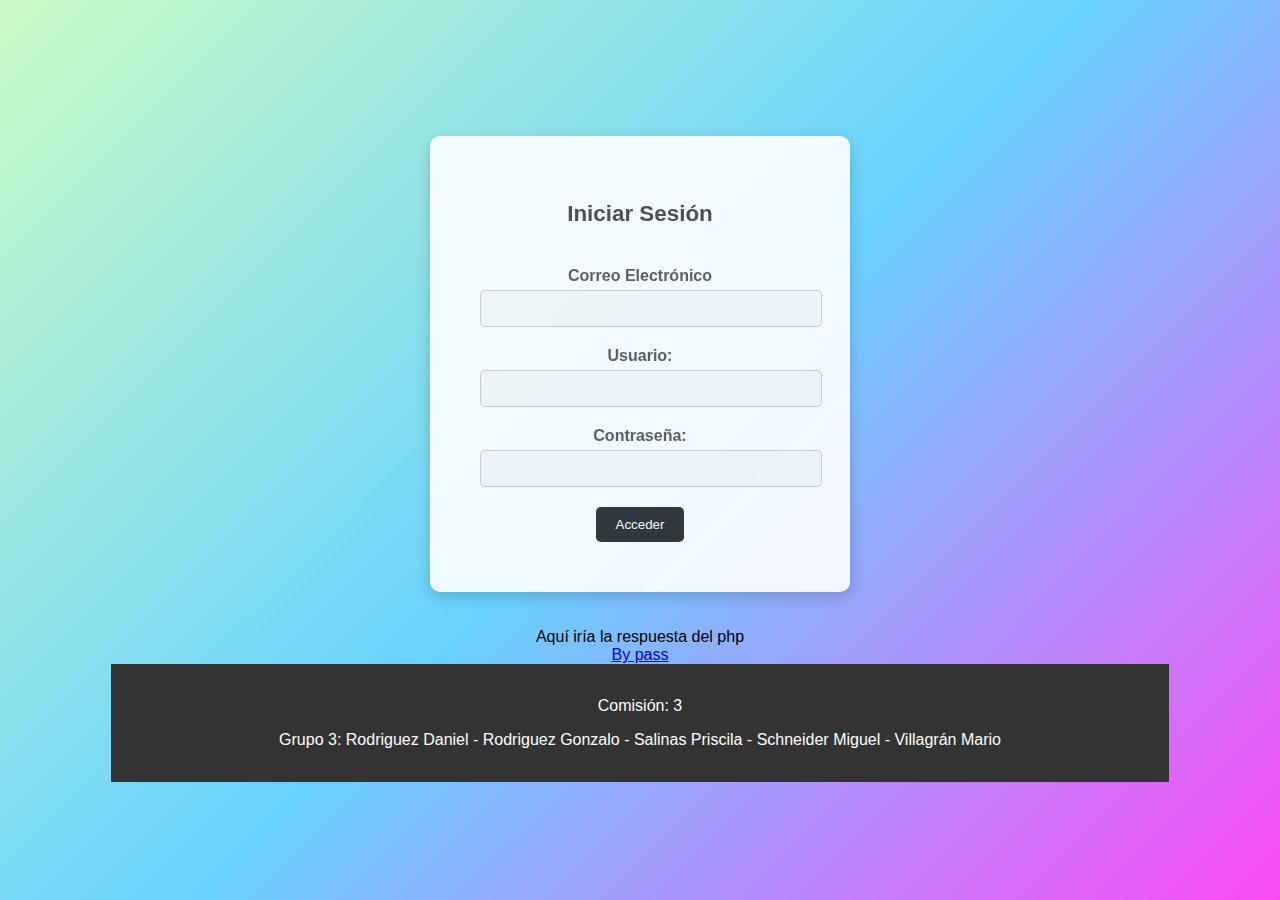
<file: index.html>
<!DOCTYPE html>
<html>
<head>
    <meta http-equiv="Content-Type" content="text/html;charset=UTF-8">
    <meta name="viewport" content="width=device-width, initial-scale=1.0">
    <title>Iniciar Sesión</title>
    <link rel="stylesheet" href="login.css">
    <link rel="stylesheet" href="footer.css">
</head>
<body>
    <br>
    <form id="login-form">
        <h1>Iniciar Sesión</h1><br>
        <div class="form-group">
            <label for="email">Correo Electrónico</label>
            <input type="text" name="email" id="email">

        </div>
        <div class="form-group">
            <label for="username">Usuario:</label>
            <input type="text" id="username" name="username" class="form-control" required>
        </div>


        <div class="form-group">
            <label for="password">Contrase&ntilde;a:</label>
            <input type="password" id="password" name="password" class="form-control" >
        </div>

        <input type="submit" value="Acceder" class="btn btn-primary">
    </form>

    <br><br>
    <div id="mensaje">Aquí iría la respuesta del php</div>


    <a href="#" onclick="window.location.href = 'home.html';">By pass</a>
    <footer>
        <p>Comisión: 3</p>
        <p>Grupo 3: Rodriguez Daniel - Rodriguez Gonzalo - Salinas Priscila - Schneider Miguel - Villagrán Mario </p>
    </footer>
    <!-- Importamos localmente JQuery -->
    <script src="jquery-3.6.0.min.js"></script>
    <script>
        $(document).ready(function() {
            $("#login-form").submit(function(event) {
                //Prevenimos que se mande el formulario
                event.preventDefault();
                //Obtenemos los datos del formulario
                const username = $("#username").val();
                const password = $("#password").val();
                const email = $("#email").val();
                //Lo colocamos en una variable
                var data = {
                    nombre_usuario:username,
                    contrasena:password,
                    email:email,
                };
                // Completa el código AJAX para enviar los datos del formulario al servidor y verificar la autenticación
                $.ajax({
                    type: "POST",
                    url: "verificar_login.php", // Crea este archivo
                    data: data,
                    success: function(response) {
                        $("#mensaje").html(response);
                        if(response=="¡Inicio de sesión exitoso!")
                            window.location.href = "home.html";
                    },
                });
            });
        });
    </script>
</body>
</html>
</file>
<file: login.css>
/* Estilos generales */
body {
    font-family: "Helvetica Neue", sans-serif;
    background-color: #ffffff;
    margin: 0;
    padding: 0;
    display: flex;
    justify-content: center;
    align-items: center;
    height: 100vh;
    flex-direction: column;
    background: linear-gradient(135deg, #cafcc5, #68d2ff, #fc49f6);
    background-size: 100% 100%;
    animation: gradientAnimation 10s infinite;
}

h1 {
    color: #444242;
    margin-bottom: 1em;
    font-size: 1.4em;
    font-family: 'Trebuchet MS', 'Lucida Sans Unicode', 'Lucida Grande', 'Lucida Sans', Arial, sans-serif ;
}

/* Estilos del formulario */
#login-form {
    background-color: #ffffff;
    border-radius: 10px;
    box-shadow: 0 5px 15px rgba(0, 0, 0, 0.2);
    padding: 50px;
    width: 90%;
    max-width: 20em;
    text-align: center;
    opacity: 0.9;
    transition: all 0.3s ease; /* Transición para efectos modernos */
}

.form-group {
    margin-bottom: 15px;
}

label {
    display: block;
    font-weight: bold;
    color: #555;
}

input[type="text"],
input[type="email"],
input[type="password"] {
    width: 100%;
    padding: 10px;
    margin: 5px 0;
    border: 1px solid #ccc;
    border-radius: 5px;
    background-color: #f9f9f9;
    color: #333;
    transition: all 0.3s ease; /* Transición para efectos modernos */
}

.btn {
    background-color: #121213;
    color: #fff;
    border: none;
    border-radius: 5px;
    padding: 10px 20px;
    cursor: pointer;
    opacity: 0.9;
    transition: background-color 0.3s, transform 0.2s; /* Transición para efectos modernos */
}

.btn:hover {
    background-color: #1196f0;
    transform: scale(1.05); /* Efecto de escala al hacer hover */
    
}

/* Media Query para Desktop */
@media screen and (min-width: 768px) {
    #login-form {
        width: 70%; /* Ajustar el ancho para pantallas de escritorio */
    }
}
</file>
<file: footer.css>
/* Footer styles */
footer {
    text-align: center;
    padding: 17px;
    background-color: #333;
    color: #fff;
    width: 80%;
}

/* Responsive footer styles for screens smaller than 768px */
@media screen and (max-width: 768px) {
    footer {
        padding: 10px;
    }
}

/* Additional responsive styles for screens smaller than 480px */
@media screen and (max-width: 480px) {
    footer {
        font-size: 14px;
    }
}


.h1, .introduccion {
    font-size: 1.1em;
    color:rgb(80, 80, 81);
}
</file>
